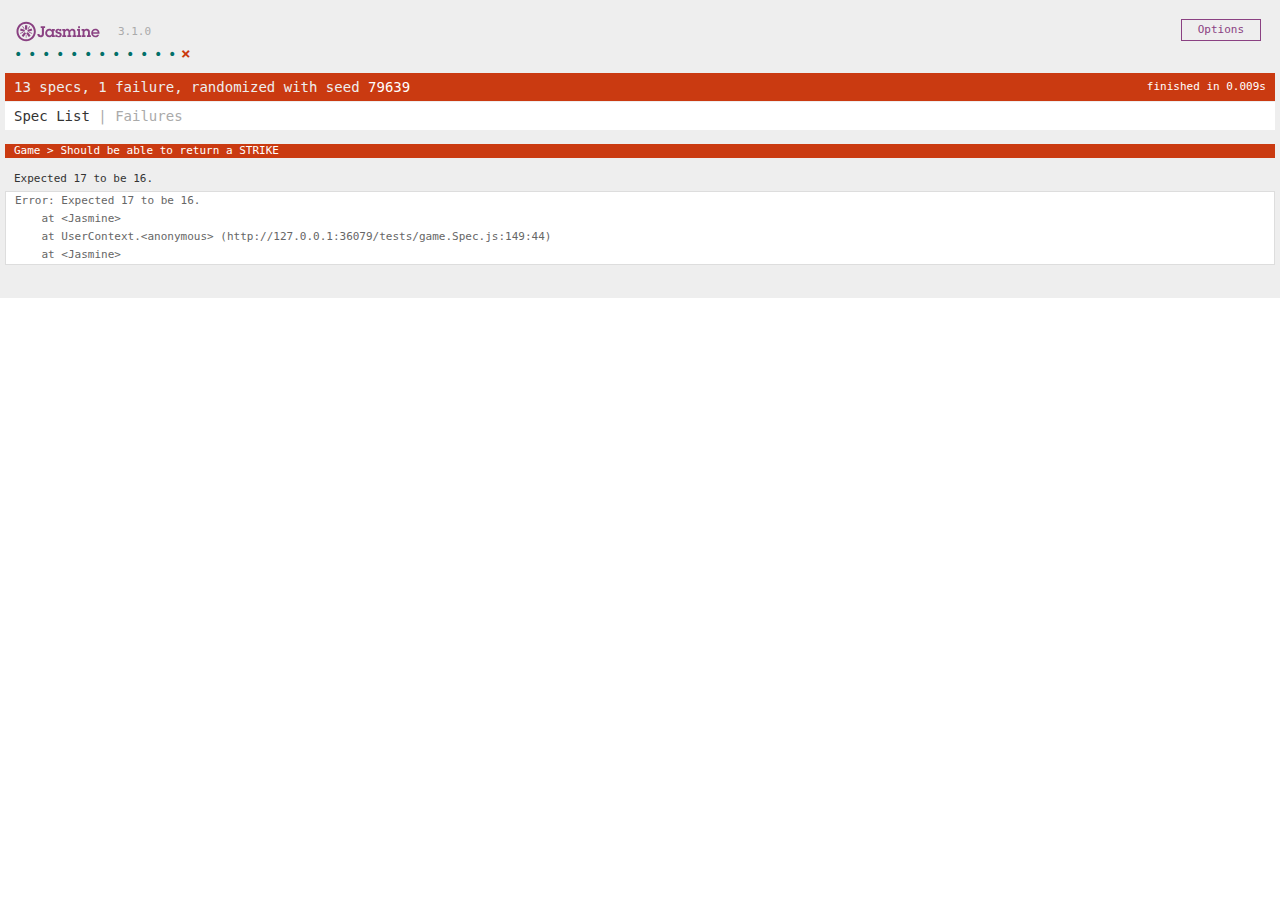
<file: tests/index.html>
<html>

<head>
    <link rel="shortcut icon" type="image/png" href="./jasmine/jasmine_favicon.png">
    <link rel="stylesheet" type="text/css" href="./jasmine/jasmine.css">

    <script type="text/javascript" src="./jasmine/jasmine.js"></script>
    <script type="text/javascript" src="./jasmine/jasmine-html.js"></script>
    <script type="text/javascript" src="./jasmine/boot.js"></script>
    <script src="./game.Spec.js" charset="utf-8"></script>
    <script src="./BowlingGame.js" charset="utf-8"></script>

</head>

</html>
</file>
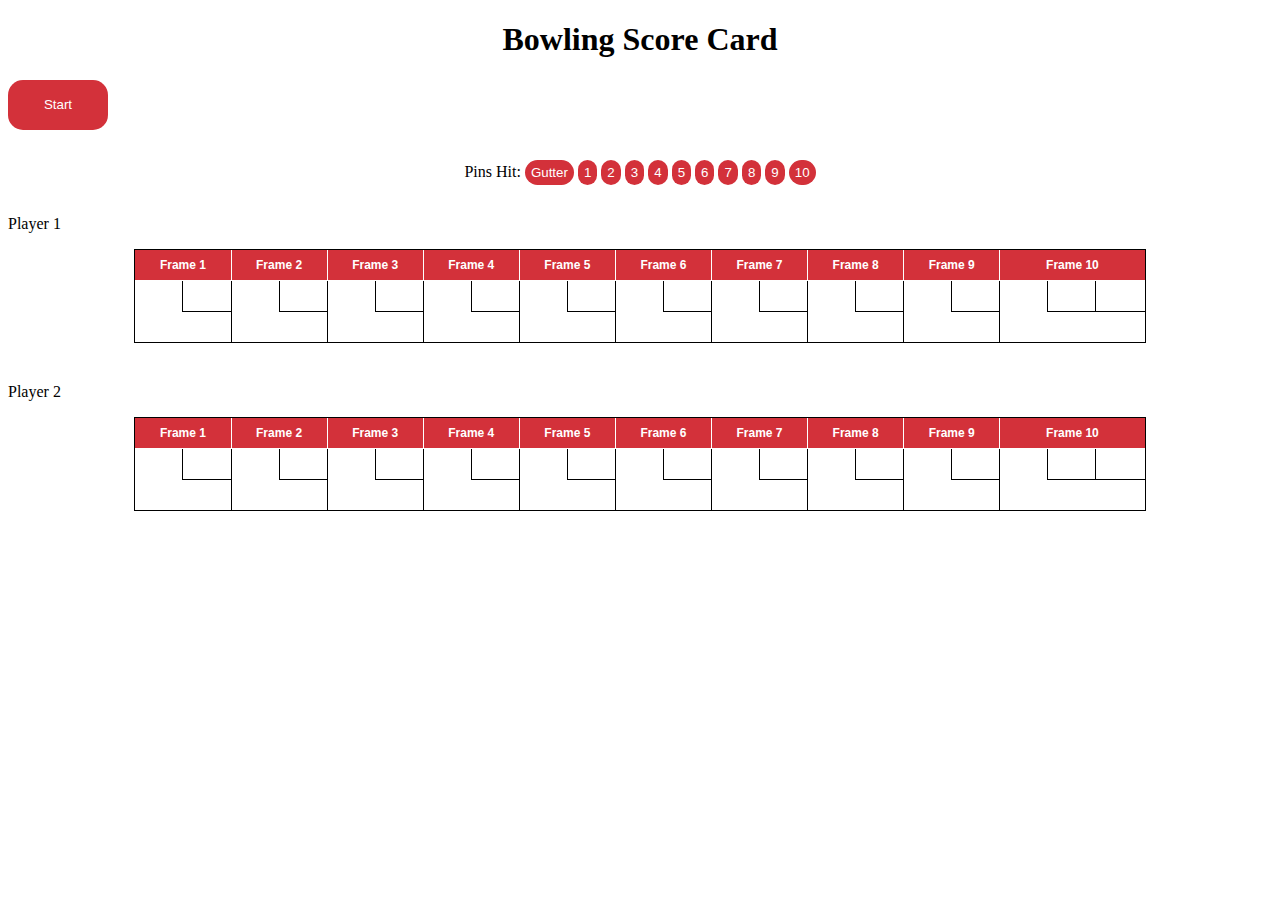
<file: game.html>
<!DOCTYPE html>
<html lang="en" dir="ltr">
	<head>
		<meta charset="utf-8" />
		<title></title>
		<link rel="stylesheet" href="./design.css" />
	</head>
	<body>
		<script src="./tests/BowlingGame.js" charset="utf-8"></script>
		<script src="./index.js" charset="utf-8"></script>

		<h1 class="title">Bowling Score Card</h1>
		<button type="button" onclick="playGame()" id="startBut">Start</button>
		<div class="player-one">
			<div id="buttons1" class="buttons">
				Pins Hit:
				<button type="button" onclick="playerOneGame(0)" class="btn btn-primary">
					Gutter
				</button>
				<button type="button" onclick="playerOneGame(1)" class="btn btn-primary">
					1
				</button>
				<button type="button" onclick="playerOneGame(2)" class="btn btn-primary">
					2
				</button>
				<button type="button" onclick="playerOneGame(3)" class="btn btn-primary">
					3
				</button>
				<button type="button" onclick="playerOneGame(4)" class="btn btn-primary">
					4
				</button>
				<button type="button" onclick="playerOneGame(5)" class="btn btn-primary">
					5
				</button>
				<button type="button" onclick="playerOneGame(6)" class="btn btn-primary">
					6
				</button>
				<button type="button" onclick="playerOneGame(7)" class="btn btn-primary">
					7
				</button>
				<button type="button" onclick="playerOneGame(8)" class="btn btn-primary">
					8
				</button>
				<button type="button" onclick="playerOneGame(9)" class="btn btn-primary">
					9
				</button>
				<button type="button" onclick="playerOneGame(10)" class="btn btn-primary">
					10
				</button>
			</div>
			<div id="scorecard">
				<p id="playerOneName">Player 1</p>
				<table
					id="scorecardTable"
					class="scorecard"
					cellpadding="1"
					cellspacing="0"
				>
					<tr>
						<th colspan="6">Frame 1</th>
						<th colspan="6">Frame 2</th>
						<th colspan="6">Frame 3</th>
						<th colspan="6">Frame 4</th>
						<th colspan="6">Frame 5</th>
						<th colspan="6">Frame 6</th>
						<th colspan="6">Frame 7</th>
						<th colspan="6">Frame 8</th>
						<th colspan="6">Frame 9</th>
						<th colspan="9">Frame 10</th>
					</tr>
					<tr>
						<td colspan="3" class="p1Frames1"></td>
						<td id="frame1" colspan="3" class="p1Frames2"></td>
						<td colspan="3" class="p1Frames1"></td>
						<td id="frame2" colspan="3" class="p1Frames2"></td>
						<td colspan="3" class="p1Frames1"></td>
						<td id="frame3" colspan="3" class="p1Frames2"></td>
						<td colspan="3" class="p1Frames1"></td>
						<td id="frame4" colspan="3" class="p1Frames2"></td>
						<td colspan="3" class="p1Frames1"></td>
						<td id="frame5" colspan="3" class="p1Frames2"></td>
						<td colspan="3" class="p1Frames1"></td>
						<td id="frame6" colspan="3" class="p1Frames2"></td>
						<td colspan="3" class="p1Frames1"></td>
						<td id="frame7" colspan="3" class="p1Frames2"></td>
						<td colspan="3" class="p1Frames1"></td>
						<td id="frame8" colspan="3" class="p1Frames2"></td>
						<td colspan="3" class="p1Frames1"></td>
						<td id="frame9" colspan="3" class="p1Frames2"></td>
						<td colspan="3" class="p1Frames1"></td>
						<td id="frame10" colspan="3" class="p1Frames2"></td>
						<td colspan="3" class="p1Frames3"></td>
					</tr>
					<tr>
						<td colspan="6" id="marker0"></td>
						<td colspan="6" id="marker1"></td>
						<td colspan="6" id="marker2"></td>
						<td colspan="6" id="marker3"></td>
						<td colspan="6" id="marker4"></td>
						<td colspan="6" id="marker5"></td>
						<td colspan="6" id="marker6"></td>
						<td colspan="6" id="marker7"></td>
						<td colspan="6" id="marker8"></td>
						<td colspan="9" id="marker9"></td>
					</tr>
				</table>

		<div class="player-two">
			<div id="buttons2" class="buttons">
				Pins Hit:
				<button type="button" onclick="playerTwoGame(0)" class="btn btn-primary">
					Gutter
				</button>
				<button type="button" onclick="playerTwoGame(1)" class="btn btn-primary">
					1
				</button>
				<button type="button" onclick="playerTwoGame(2)" class="btn btn-primary">
					2
				</button>
				<button type="button" onclick="playerTwoGame(3)" class="btn btn-primary">
					3
				</button>
				<button type="button" onclick="playerTwoGame(4)" class="btn btn-primary">
					4
				</button>
				<button type="button" onclick="playerTwoGame(5)" class="btn btn-primary">
					5
				</button>
				<button type="button" onclick="playerTwoGame(6)" class="btn btn-primary">
					6
				</button>
				<button type="button" onclick="playerTwoGame(7)" class="btn btn-primary">
					7
				</button>
				<button type="button" onclick="playerTwoGame(8)" class="btn btn-primary">
					8
				</button>
				<button type="button" onclick="playerTwoGame(9)" class="btn btn-primary">
					9
				</button>
				<button type="button" onclick="playerTwoGame(10)" class="btn btn-primary">
					10
				</button>
			</div>
			<div id="scorecard">
				<p id="playerTwoName">Player 2</p>
				<table
					id="scorecardTable"
					class="scorecard"
					cellpadding="1"
					cellspacing="0"
				>
					<tr>
						<th colspan="6">Frame 1</th>
						<th colspan="6">Frame 2</th>
						<th colspan="6">Frame 3</th>
						<th colspan="6">Frame 4</th>
						<th colspan="6">Frame 5</th>
						<th colspan="6">Frame 6</th>
						<th colspan="6">Frame 7</th>
						<th colspan="6">Frame 8</th>
						<th colspan="6">Frame 9</th>
						<th colspan="9">Frame 10</th>
					</tr>
					<tr>
						<td colspan="3" class="p2Frames1"></td>
						<td id="p2frame1" colspan="3" class="p2Frames2"></td>
						<td colspan="3" class="p2Frames1"></td>
						<td id="p2frame2" colspan="3" class="p2Frames2"></td>
						<td colspan="3" class="p2Frames1"></td>
						<td id="p2frame3" colspan="3" class="p2Frames2"></td>
						<td colspan="3" class="p2Frames1"></td>
						<td id="p2frame4" colspan="3" class="p2Frames2"></td>
						<td colspan="3" class="p2Frames1"></td>
						<td id="p2frame5" colspan="3" class="p2Frames2"></td>
						<td colspan="3" class="p2Frames1"></td>
						<td id="p2frame6" colspan="3" class="p2Frames2"></td>
						<td colspan="3" class="p2Frames1"></td>
						<td id="p2frame7" colspan="3" class="p2Frames2"></td>
						<td colspan="3" class="p2Frames1"></td>
						<td id="p2frame8" colspan="3" class="p2Frames2"></td>
						<td colspan="3" class="p2Frames1"></td>
						<td id="p2frame9" colspan="3" class="p2Frames2"></td>
						<td colspan="3" class="p1Frames1"></td>
						<td id="p2frame10" colspan="3" class="p2Frames2"></td>
						<td colspan="3" class="p2Frames3"></td>
					</tr>
					<tr>
						<td colspan="6" id="p2marker0"></td>
						<td colspan="6" id="p2marker1"></td>
						<td colspan="6" id="p2marker2"></td>
						<td colspan="6" id="p2marker3"></td>
						<td colspan="6" id="p2marker4"></td>
						<td colspan="6" id="p2marker5"></td>
						<td colspan="6" id="p2marker6"></td>
						<td colspan="6" id="p2marker7"></td>
						<td colspan="6" id="p2marker8"></td>
						<td colspan="6" id="p2marker9"></td>
					</tr>
				</table>
			</div>
			<h1 id="comments" class="notice"></h1>
			<h1 id="gameover" class="notice"></h1>
			<h1 id="yourscore" class="final-score"></h1>
			<div id="playagain"></div>
		</div>
	</body>
</html>
</file>
<file: tests/jasmine/jasmine.css>
body { overflow-y: scroll; }

.jasmine_html-reporter { background-color: #eee; padding: 5px; margin: -8px; font-size: 11px; font-family: Monaco, "Lucida Console", monospace; line-height: 14px; color: #333; }
.jasmine_html-reporter a { text-decoration: none; }
.jasmine_html-reporter a:hover { text-decoration: underline; }
.jasmine_html-reporter p, .jasmine_html-reporter h1, .jasmine_html-reporter h2, .jasmine_html-reporter h3, .jasmine_html-reporter h4, .jasmine_html-reporter h5, .jasmine_html-reporter h6 { margin: 0; line-height: 14px; }
.jasmine_html-reporter .jasmine-banner, .jasmine_html-reporter .jasmine-symbol-summary, .jasmine_html-reporter .jasmine-summary, .jasmine_html-reporter .jasmine-result-message, .jasmine_html-reporter .jasmine-spec .jasmine-description, .jasmine_html-reporter .jasmine-spec-detail .jasmine-description, .jasmine_html-reporter .jasmine-alert .jasmine-bar, .jasmine_html-reporter .jasmine-stack-trace { padding-left: 9px; padding-right: 9px; }
.jasmine_html-reporter .jasmine-banner { position: relative; }
.jasmine_html-reporter .jasmine-banner .jasmine-title { background: url('[data-uri]') no-repeat; background: url('[data-uri]') no-repeat, none; -moz-background-size: 100%; -o-background-size: 100%; -webkit-background-size: 100%; background-size: 100%; display: block; float: left; width: 90px; height: 25px; }
.jasmine_html-reporter .jasmine-banner .jasmine-version { margin-left: 14px; position: relative; top: 6px; }
.jasmine_html-reporter #jasmine_content { position: fixed; right: 100%; }
.jasmine_html-reporter .jasmine-version { color: #aaa; }
.jasmine_html-reporter .jasmine-banner { margin-top: 14px; }
.jasmine_html-reporter .jasmine-duration { color: #fff; float: right; line-height: 28px; padding-right: 9px; }
.jasmine_html-reporter .jasmine-symbol-summary { overflow: hidden; *zoom: 1; margin: 14px 0; }
.jasmine_html-reporter .jasmine-symbol-summary li { display: inline-block; height: 10px; width: 14px; font-size: 16px; }
.jasmine_html-reporter .jasmine-symbol-summary li.jasmine-passed { font-size: 14px; }
.jasmine_html-reporter .jasmine-symbol-summary li.jasmine-passed:before { color: #007069; content: "\02022"; }
.jasmine_html-reporter .jasmine-symbol-summary li.jasmine-failed { line-height: 9px; }
.jasmine_html-reporter .jasmine-symbol-summary li.jasmine-failed:before { color: #ca3a11; content: "\d7"; font-weight: bold; margin-left: -1px; }
.jasmine_html-reporter .jasmine-symbol-summary li.jasmine-excluded { font-size: 14px; }
.jasmine_html-reporter .jasmine-symbol-summary li.jasmine-excluded:before { color: #bababa; content: "\02022"; }
.jasmine_html-reporter .jasmine-symbol-summary li.jasmine-pending { line-height: 17px; }
.jasmine_html-reporter .jasmine-symbol-summary li.jasmine-pending:before { color: #ba9d37; content: "*"; }
.jasmine_html-reporter .jasmine-symbol-summary li.jasmine-empty { font-size: 14px; }
.jasmine_html-reporter .jasmine-symbol-summary li.jasmine-empty:before { color: #ba9d37; content: "\02022"; }
.jasmine_html-reporter .jasmine-run-options { float: right; margin-right: 5px; border: 1px solid #8a4182; color: #8a4182; position: relative; line-height: 20px; }
.jasmine_html-reporter .jasmine-run-options .jasmine-trigger { cursor: pointer; padding: 8px 16px; }
.jasmine_html-reporter .jasmine-run-options .jasmine-payload { position: absolute; display: none; right: -1px; border: 1px solid #8a4182; background-color: #eee; white-space: nowrap; padding: 4px 8px; }
.jasmine_html-reporter .jasmine-run-options .jasmine-payload.jasmine-open { display: block; }
.jasmine_html-reporter .jasmine-bar { line-height: 28px; font-size: 14px; display: block; color: #eee; }
.jasmine_html-reporter .jasmine-bar.jasmine-failed, .jasmine_html-reporter .jasmine-bar.jasmine-errored { background-color: #ca3a11; border-bottom: 1px solid #eee; }
.jasmine_html-reporter .jasmine-bar.jasmine-passed { background-color: #007069; }
.jasmine_html-reporter .jasmine-bar.jasmine-incomplete { background-color: #bababa; }
.jasmine_html-reporter .jasmine-bar.jasmine-skipped { background-color: #bababa; }
.jasmine_html-reporter .jasmine-bar.jasmine-warning { background-color: #ba9d37; color: #333; }
.jasmine_html-reporter .jasmine-bar.jasmine-menu { background-color: #fff; color: #aaa; }
.jasmine_html-reporter .jasmine-bar.jasmine-menu a { color: #333; }
.jasmine_html-reporter .jasmine-bar a { color: white; }
.jasmine_html-reporter.jasmine-spec-list .jasmine-bar.jasmine-menu.jasmine-failure-list, .jasmine_html-reporter.jasmine-spec-list .jasmine-results .jasmine-failures { display: none; }
.jasmine_html-reporter.jasmine-failure-list .jasmine-bar.jasmine-menu.jasmine-spec-list, .jasmine_html-reporter.jasmine-failure-list .jasmine-summary { display: none; }
.jasmine_html-reporter .jasmine-results { margin-top: 14px; }
.jasmine_html-reporter .jasmine-summary { margin-top: 14px; }
.jasmine_html-reporter .jasmine-summary ul { list-style-type: none; margin-left: 14px; padding-top: 0; padding-left: 0; }
.jasmine_html-reporter .jasmine-summary ul.jasmine-suite { margin-top: 7px; margin-bottom: 7px; }
.jasmine_html-reporter .jasmine-summary li.jasmine-passed a { color: #007069; }
.jasmine_html-reporter .jasmine-summary li.jasmine-failed a { color: #ca3a11; }
.jasmine_html-reporter .jasmine-summary li.jasmine-empty a { color: #ba9d37; }
.jasmine_html-reporter .jasmine-summary li.jasmine-pending a { color: #ba9d37; }
.jasmine_html-reporter .jasmine-summary li.jasmine-excluded a { color: #bababa; }
.jasmine_html-reporter .jasmine-description + .jasmine-suite { margin-top: 0; }
.jasmine_html-reporter .jasmine-suite { margin-top: 14px; }
.jasmine_html-reporter .jasmine-suite a { color: #333; }
.jasmine_html-reporter .jasmine-failures .jasmine-spec-detail { margin-bottom: 28px; }
.jasmine_html-reporter .jasmine-failures .jasmine-spec-detail .jasmine-description { background-color: #ca3a11; color: white; }
.jasmine_html-reporter .jasmine-failures .jasmine-spec-detail .jasmine-description a { color: white; }
.jasmine_html-reporter .jasmine-result-message { padding-top: 14px; color: #333; white-space: pre; }
.jasmine_html-reporter .jasmine-result-message span.jasmine-result { display: block; }
.jasmine_html-reporter .jasmine-stack-trace { margin: 5px 0 0 0; max-height: 224px; overflow: auto; line-height: 18px; color: #666; border: 1px solid #ddd; background: white; white-space: pre; }
</file>
<file: design.css>
.title {
	text-align: center;
}

.buttons {
	text-align: center;
	margin: 30px;
}

.buttons button {
	background-color: #d3313a;
	color: #fff;
	border: none;
	border-radius: 15px;
	height: 25px;
}

#startBut {
	background-color: #d3313a;
	color: #fff;
	border: none;
	border-radius: 15px;
	height: 50px;
	width: 100px;
}

/* #buttons1 {
	display: none;
} */

#buttons2 {
	display: none;
}

.notice {
	text-align: center;
	color: #d3313a;
}

.final-score {
	text-align: center;
	color: green;
	padding-bottom: 10px;
}

#playagain {
	text-align: center;
}

table.scorecard {
	margin: 0 auto;
	width: 80%;
	font-size: 12px;
	border: 1px solid;
	text-align: center;
	table-layout: fixed;
	margin-bottom: 40px;
}

table.scorecard th,
tr,
td {
	padding: 0;
	vertical-align: middle;
	font-family: Arial, Helvetica, sans-serif;
	text-align: center;
}

table.scorecard th {
	border-bottom: 1px solid;
	background-color: #d3313a;
	height: 30px;
	color: #fff;
}

table.scorecard th:not(:last-child) {
	border-right: 1px solid;
}

table.scorecard td {
	height: 30px;
	background: rgba(255, 255, 255, 0.5);
}

table.scorecard tr td:not(:last-child) {
	border-right: 1px solid;
}

table.scorecard tr:nth-child(2) td:nth-child(even) {
	border-bottom: 1px solid;
}

table.scorecard tr:nth-child(2) td:last-child {
	border-bottom: 1px solid;
}
</file>
